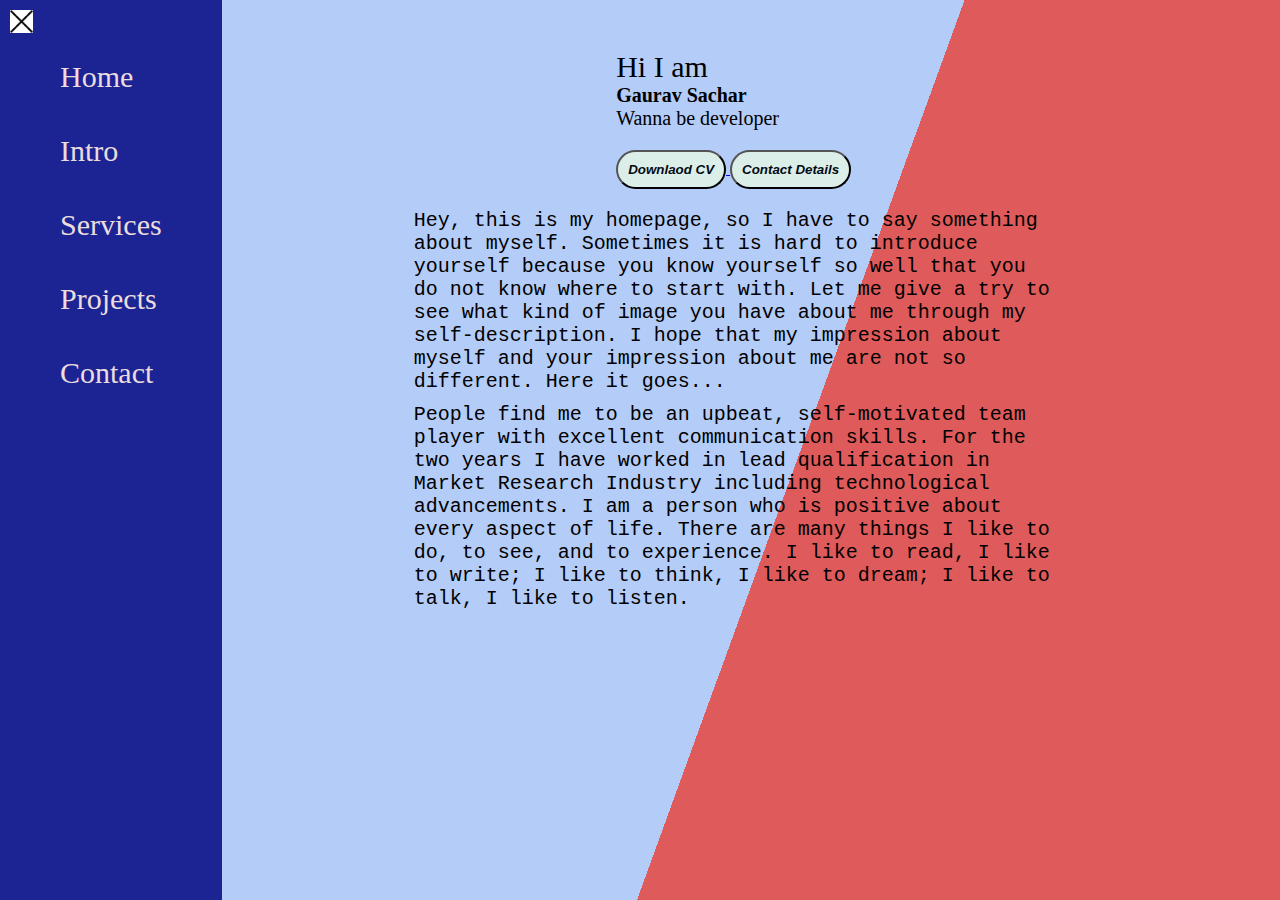
<file: index.html>
<!DOCTYPE html>
<!--[if lt IE 7]>      <html class="no-js lt-ie9 lt-ie8 lt-ie7"> <![endif]-->
<!--[if IE 7]>         <html class="no-js lt-ie9 lt-ie8"> <![endif]-->
<!--[if IE 8]>         <html class="no-js lt-ie9"> <![endif]-->
<!--[if gt IE 8]>      <html class="no-js"> <!--<![endif]-->
<html>
    <head>
        <meta charset="utf-8">
        <meta http-equiv="X-UA-Compatible" content="IE=edge">
        <title>Gaurav Sachar</title>
        <meta name="description" content="">
        <meta name="viewport" content="width=device-width, initial-scale=1">
        <link rel="stylesheet" href="index.css">
        <link rel="stylesheet" href="home.css">
        <link rel="shortcut icon" href="favicon.jpg" type="image/x-icon">
        <link rel="icon" href="favicon.jpg" type="image/x-icon">
        
        
    </head>
    <body>
        <!--[if lt IE 7]>
            <p class="browsehappy">You are using an <strong>outdated</strong> browser. Please <a href="#">upgrade your browser</a> to improve your experience.</p>
        <![endif]-->
     <div class="container homepage">
         
        <div class="sidebar">

            

            <nav>

                <ul>

                    <li><a href="/index.html">Home</a></li>
                    <li><a href="/intro.html">Intro</a></li>
                    <li><a href="/services.html">Services</a></li>
                    <li><a href="/blog.html">Projects</a></li>
                    <li><a href="/contact.html">Contact</a></li>

                </ul>


            </nav>
             
            
        </div>
        
        <div class="main">
            <div class="hamburger">
                <img src="/ham.png" alt="" class="ham" width="23">
                <img src="/cross.png" alt="" class="cross" width="23">
            </div>
            <div class="infocontainer">
                <div class="devinfo">
                    <div class="hello">Hi I am</div>
                    <div class="name"> Gaurav Sachar</div>
                    <div class="about">Wanna be developer</div>

                    <div class="buttons">
                        <a href="/Users/www.abcom.in/Desktop/portfolio/Gaurav_Sachar_CV_S.pdf" target="_blank">
                            <button>Downlaod CV</button>
                        </a>
                        
                        <a href="/Users/www.abcom.in/Desktop/portfolio/contact.html">
                            <button>Contact Details</button>
                        </a>

                    </div>

                </div>
                <div class="devpic">
                    
                    <p class="text">Hey, this is my homepage, so I have to say something about myself. 
                        Sometimes it is hard to introduce yourself because you know yourself so well that you do not know where to start with. Let me give a try to see what kind of image you have about me through my self-description. 
                        I hope that my impression about myself and your impression about me are not so different. Here it goes...
                    </p>
                    <p class="text">People find me to be an upbeat, self-motivated team player with excellent communication skills. For the two years I have worked in lead qualification in Market Research Industry including technological advancements.
                        I am a person who is positive about every aspect of life. There are many things I like to do, to see, and to experience. I like to read, I like to write; I like to think, I like to dream; I like to talk, I like to listen.
                        
                    </p>
                </div>


            </div>
        </div>

    </div>
    <script type="text/javascript" src="script.js"></script>
    </body>
</html>
</file>
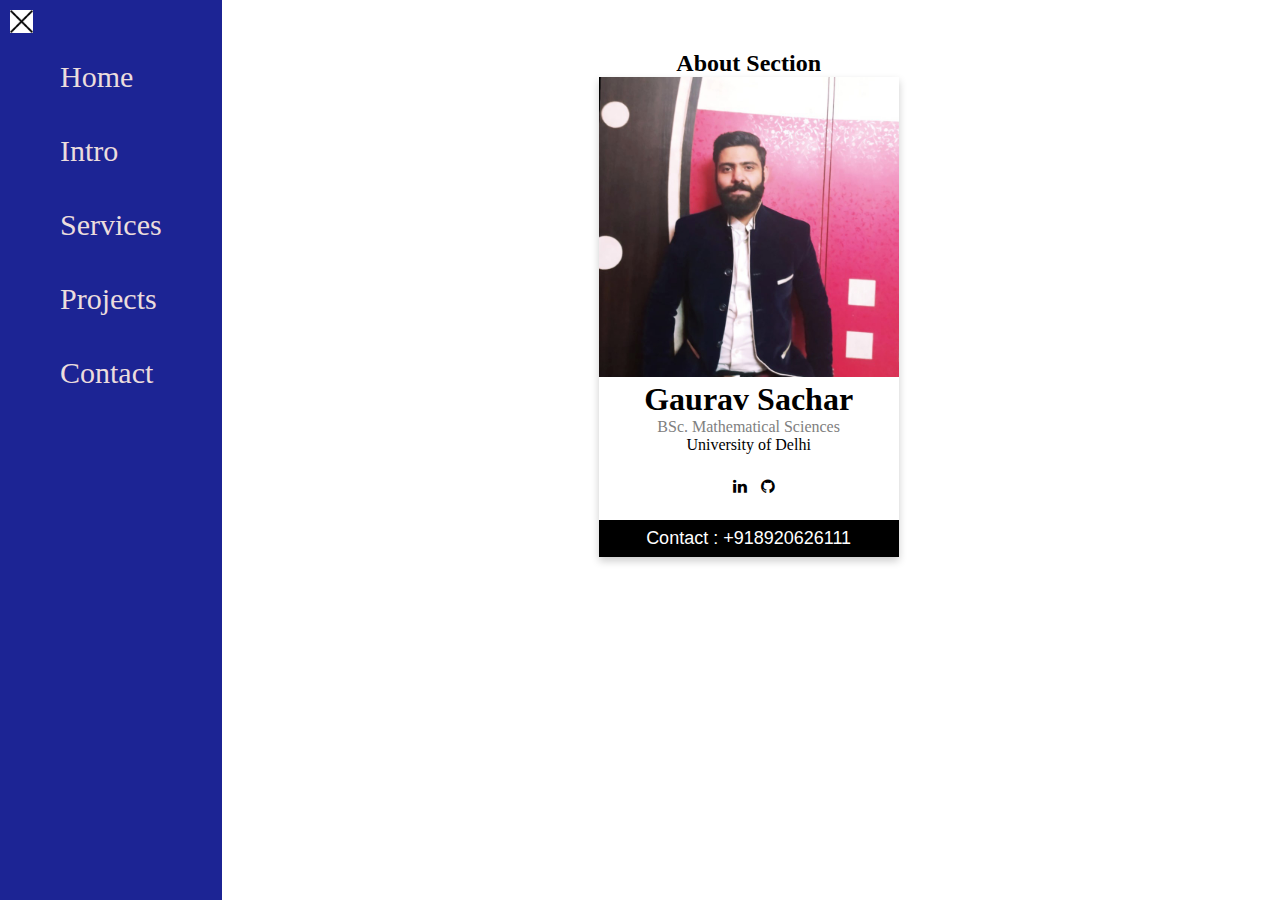
<file: intro.html>
<!DOCTYPE html>
<!--[if lt IE 7]>      <html class="no-js lt-ie9 lt-ie8 lt-ie7"> <![endif]-->
<!--[if IE 7]>         <html class="no-js lt-ie9 lt-ie8"> <![endif]-->
<!--[if IE 8]>         <html class="no-js lt-ie9"> <![endif]-->
<!--[if gt IE 8]>      <html class="no-js"> <!--<![endif]-->
<html>
    <head>
        <meta charset="utf-8">
        <meta http-equiv="X-UA-Compatible" content="IE=edge">
        <title>Gaurav Sachar</title>
        <meta name="description" content="">
        <meta name="viewport" content="width=device-width, initial-scale=1">
        <link rel="stylesheet" href="index.css">
        <link rel="stylesheet" href="https://cdnjs.cloudflare.com/ajax/libs/font-awesome/4.7.0/css/font-awesome.min.css">
        <link rel="icon" href="favicon.jpg" type="image/x-icon">
    </head>
    <body>
        <!--[if lt IE 7]>
            <p class="browsehappy">You are using an <strong>outdated</strong> browser. Please <a href="#">upgrade your browser</a> to improve your experience.</p>
        <![endif]-->
     <div class="container">
         
        <div class="sidebar">

            

            <nav>

                <ul>

                    <li><a href="/index.html">Home</a></li>
                    <li><a href="/intro.html">Intro</a></li>
                    <li><a href="/services.html">Services</a></li>
                    <li><a href="/blog.html">Projects</a></li>
                    <li><a href="/contact.html">Contact</a></li>

                </ul>


            </nav>
             
            
        </div>
        
        <div class="main">

            <div class="hamburger">
                <img src="/ham.png" alt="" class="ham" width="23">
                <img src="/cross.png" alt="" class="cross" width="23">
            </div>
            <div class="intro">


                <h2 style="text-align:center">About Section</h2>
                <div class="card1">
                    <img src="/self.jfif" alt="John" style="width:100%">
                    <h1>Gaurav Sachar</h1>
                    <p class="title">BSc. Mathematical Sciences</p>
                    <p>University of Delhi</p>
                    <div style="margin: 24px 0;">
                    
                        <a href="https://www.linkedin.com/in/gaurav-sachar-7342911b2/" target="_blank"><i class="fa fa-linkedin"></i></a>  
                        <a href="https://github.com/gauravsachar123/" target="_blank"><i class="fa fa-github"></i></a> 
                    </div>
                    
                    <p><button class="aboutsec">Contact : +918920626111</button></p>
                </div>


                </div>
        </div>

    </div>
        <script type="text/javascript" src="script.js"></script>
    </body>
</html>
</file>
<file: index.css>
* {
    margin: 0;
    padding: 0;
}

.sidebar {
    background-color: rgb(28, 36, 148);
    height: 100vh;
    display: flex;
    transition: transform 0.3s ease-in-out;
}

.sidebar nav {
    padding: 40px;
}

.sidebar nav li {
    list-style: none;
    font-size: 30px;
    padding: 20px;
    color: rgb(235, 221, 221);
}

.sidebar nav li a {
    text-decoration: none;
    color: rgb(235, 221, 221);
}

.main {
    /* background-color: yellow; */
    width: 80vw;
    height: 100vh;
    overflow: auto;
}

.container {
    display: flex;
}

.infocontainer {
    /* background-color: rgb(212, 0, 255); */
    height: 25vh;
    width: 50vw;
    margin: 50px auto;
    display: flex;
    flex-wrap: wrap;
    justify-content: space-around;
}

.devpic img {
    height: 60vh;
    width: 60vw;
}

.devinfo {
    display: flex;
    justify-content: center;
    flex-direction: column;
}

.hello {
    font-size: 30px;
}

.name {
    font-size: 20px;
    font-weight: bolder;
}

.about {
    font-size: 20px;
}

.buttons button {
    padding: 10px;
    border-radius: 50px;
    color: rgb(2, 11, 20);
    background-color: rgb(220, 238, 232);
    font-style: oblique;
    font-weight: bold;
    cursor: pointer;
}

.buttons button:hover {
    transform: scale(1.1);
    background-color: rgb(180, 248, 195);
}

.buttons {
    margin-top: 20px;
}

.contactform {
    padding-top: 100px;
    padding-left: 45px;
    margin-left:20px;
}

.contactform h2 {
    text-align: center;
}

.contactform form div {
    padding: 8px 0;
    display: flex;
    flex-direction: column;
}

.form-control {
    width: 250px;
    border-radius: 7px;
}

.form-check {
    display: flex !important;
    flex-direction: row !important;
}

.form-check input {
    margin-right: 10px;
}

.mb-3 input {
    padding: 8px;
}

.btn {
    margin: 10px;
    padding: 15px 30px;
    border-radius: 25px;
    background-color: dodgerblue;
    color: antiquewhite;
    font-weight: bold;
    font-style: oblique;
}

.btn:hover {
    transform: translateY(-7px);
    background-color: rgb(64, 211, 72);
    color: rgb(26, 21, 17);
    font-weight: bolder;
    font-style: normal;
    /* text-shadow: -5px 5px 2px rgb(124, 117, 117); */
    box-shadow: 0px 15px 20px rgba(46, 229, 157, 0.4);
    transition-duration: 2s;
    transition-property: ease-out;
    transition-timing-function: cubic-bezier(0, 0, 0.58, 1);
}

.blogitem p {
    display: none;
    margin-top: 10px;
}

.blogitem {
    margin-top: 20px;
    background-color: rgb(184, 187, 185);
    border-radius: 15px;
    padding: 10px 10px;
}

.blogitem p {
    color: white;
}

.blogitem:hover p {
    display: block;
}

.blogitem:active p {
    display: block;
}

.blogcontainer {
    padding-top: 100px;
    padding-left: 50px;
}

.contactform {
    padding-top: 100px;
    padding-left: 30px;
}

.contactform div {
    padding-top: 100px;
    padding-left: 30px;
}

.services {
    padding-top: 60px;
    padding-left: 30px;
}

.card {
    border-style: outset;
    padding-top: 20px;
    margin-top: 20px;
    box-shadow: -10px 20px 20px rgba(46, 229, 157, 0.4);
    padding-left: 30px;
}

.card-link {
    text-decoration: none;
}

.card1 {
    box-shadow: 0 4px 8px 0 rgba(0, 0, 0, 0.2);
    max-width: 300px;
    margin: auto;
    text-align: center;
}

.title {
    color: grey;
}

.aboutsec {
    border: none;
    outline: 0;
    display: inline-block;
    padding: 8px;
    color: white;
    background-color: #000;
    text-align: center;
    cursor: pointer;
    width: 100%;
    font-size: 18px;
}

.intro {
    padding-top: 50px;
    padding-left: 30px;
}

.card1:hover {
    transform: scale(1.1);
    box-shadow: -20px 40px 8px 0 rgba(0, 0, 0, 0.2);
}

.card1 div a {
    padding-left: 10px;
    text-decoration: none;
    color: black;
}

@media (max-width:980px) {
    .sidebargo {
        transform: translate(-200px, 0px);
        position: absolute;
    }
}

.hamburger {
    position: absolute;
    cursor: pointer;
    top: 10px;
    left: 10px;
}

.sidebargo {
    transform: translate(-200px, 0px);
    position: absolute;
}

.devpic {
    display: flex;
    flex: wrap;
}

body {
    animation: bounceIn ease 1s;
    animation-iteration-count: 1;
    animation-fill-mode: forwards;
}

@keyframes fadeInAnimation {
    0% {
        opacity: 0;
    }
    100% {
        opacity: 1;
    }
}

@keyframes bounceIn {
    0% {
        transform: scale(0.1);
        opacity: 0;
    }
    60% {
        transform: scale(1.1);
        opacity: 1;
    }
    100% {
        transform: scale(1);
    }
}
</file>
<file: home.css>
html {
  scroll-behavior: smooth;
}


body {
    /* background: linear-gradient(110deg, #fdcd3b 60%, #ffed4b 60%); */
    background: linear-gradient(110deg, rgb(180, 204, 248) 60%, rgb(223, 90, 90) 60%);
    background-repeat: no-repeat;
}

.devinfo {
    opacity: 1 !important;
}

.text {
    font-family: 'Courier New', monospace;
    font-size: 20px;
    margin-bottom: 10px;
}

.devpic {
    margin-top: 20px;
    margin-bottom: 10px;
    display: flex;
    flex-wrap: wrap;
}

/* @media (max-width:450px) {
    .infocontainer {
        transform: scale(0.5);
        position: absolute;
    }
}
 */

@media (max-width:400px) {
    .text {
        font-size: 12px;
        margin-bottom: 10px;
        font-family: "Times New Roman", Times, serif;
        font-weight: bolder;
        
    }
    body {
        background-image: url("https://s3-ap-southeast-1.amazonaws.com/blogimages.crownit.in/1642933853_164293356694008390.png") !important;
        margin-bottom: 0;
        background-size: cover;
    }
}
</file>
